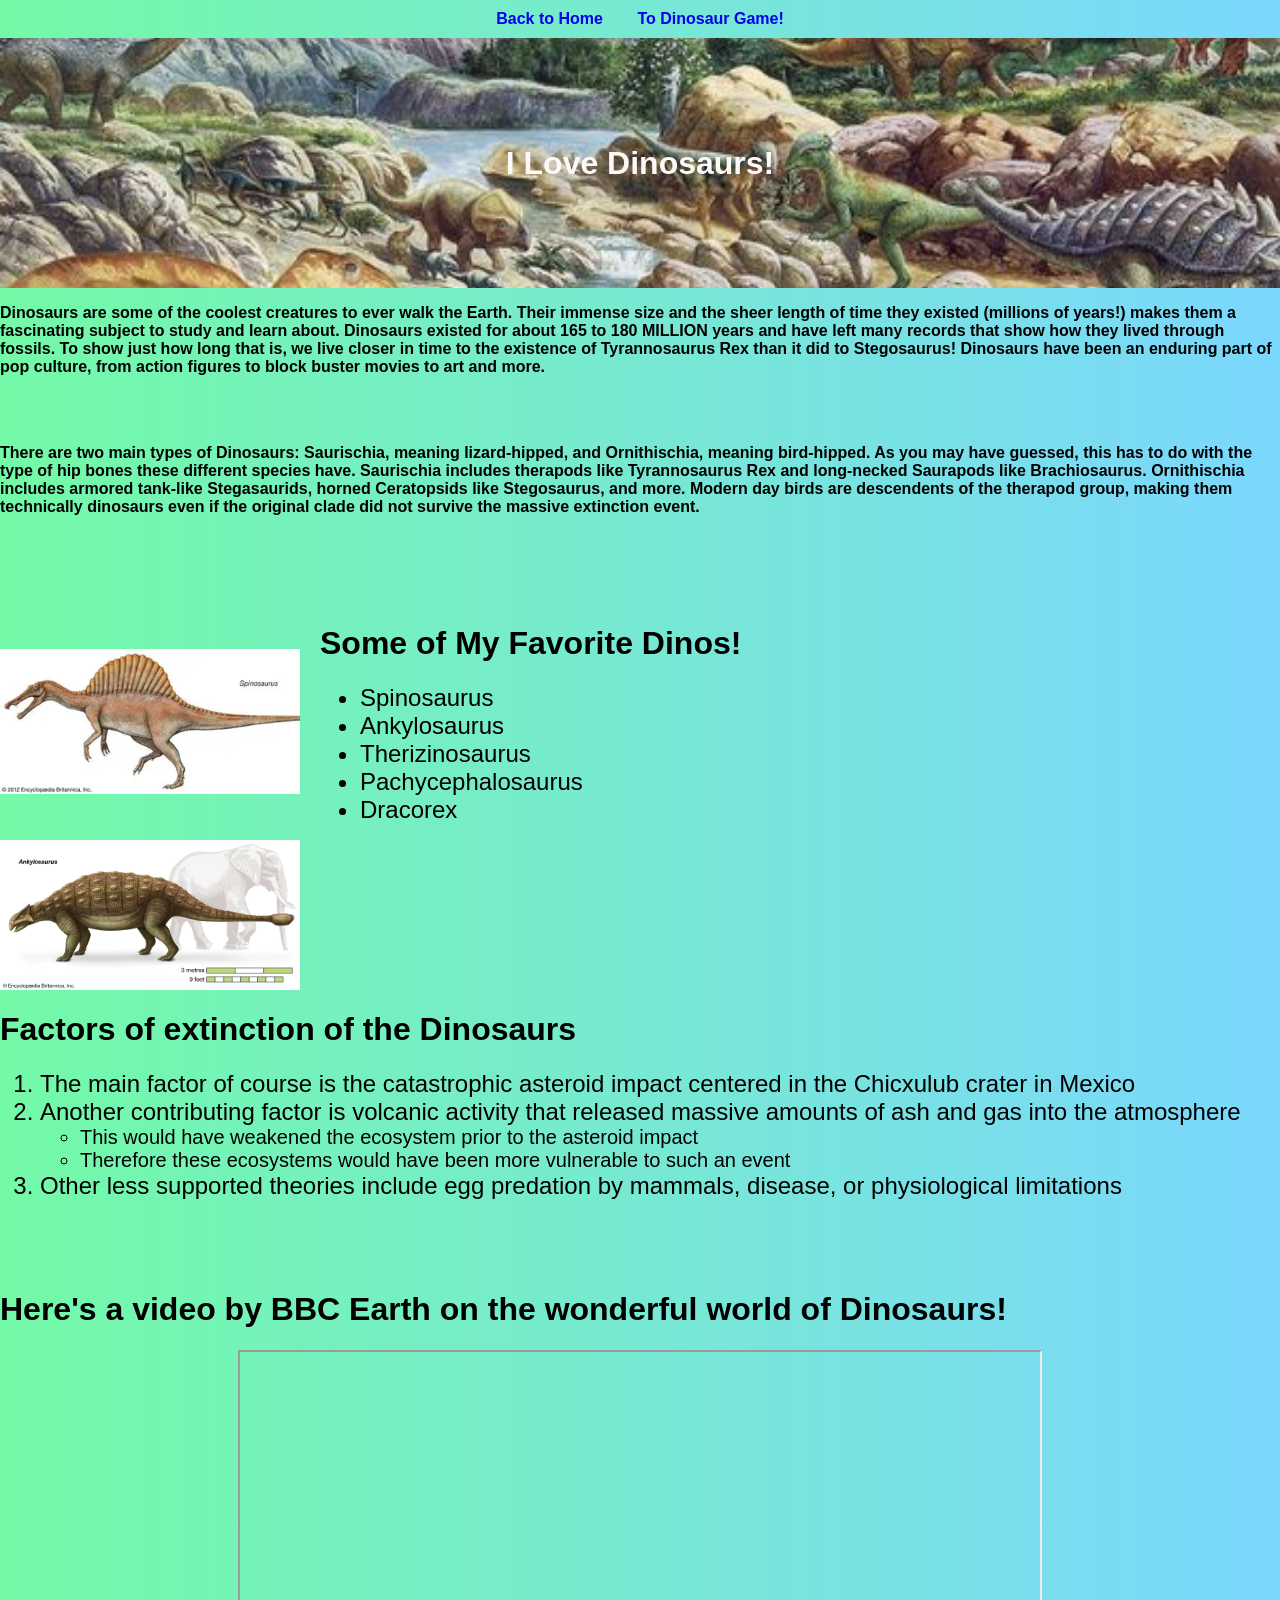
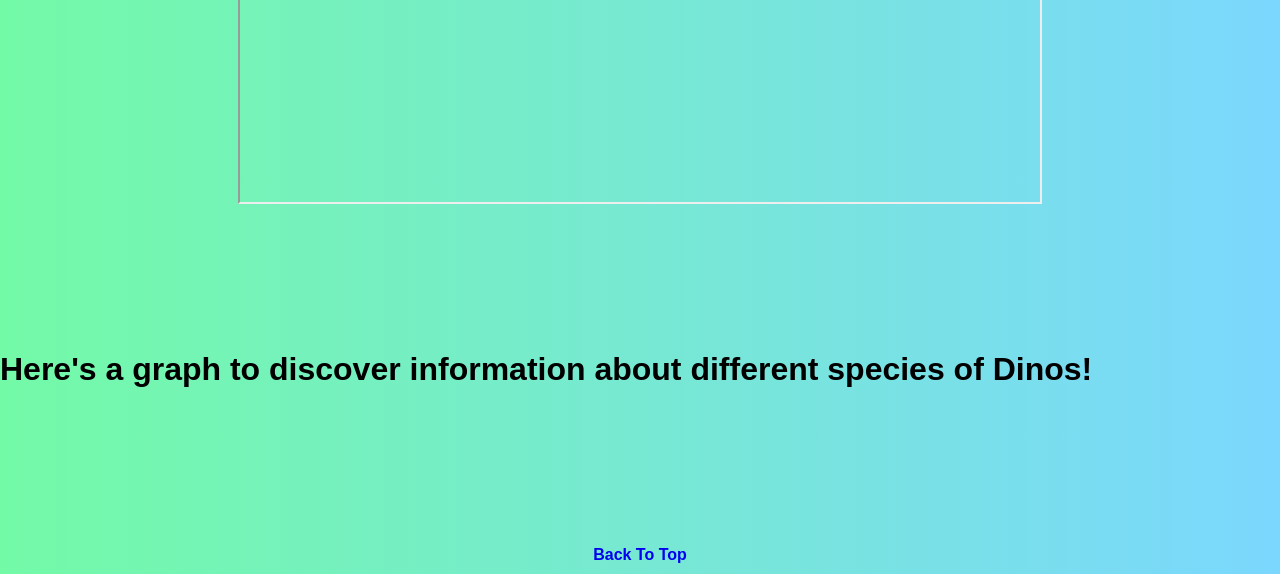
<file: fromScratch.html>
<!DOCTYPE html>
<html lang="en">
<head>
    <link rel="stylesheet" type="text/css" href="css/myStyles.css">
    <meta charset="UTF-8">
    <meta name="viewport" content="width=device-width, initial-scale=1.0">
    <title>DINOSAURS</title>
    <style>
    body {
      background: linear-gradient(to right, #73faa7, #7bd7fe); 
    }
  </style>
</head>

<body>
    <div id="top"></div>
<nav> 
    <a href="index.html">Back to Home</a> 
    <a href="webApp.html">To Dinosaur Game!</a>
</nav>
   

    <header style="background-image: url('assets/img/jurassicPeriodimage.jpg'); background-repeat: no-repeat; background-position: center; background-size: cover; height: 250px;">
        <h1 style="text-align: center;" style="font-size: 50px" class="whiteFont" class="fontBig;" >I Love Dinosaurs!</h1>
    </header>

    <p class="boldText" class="fontSize;">
        Dinosaurs are some of the coolest creatures to ever walk the Earth. Their immense size and the sheer length of time they existed (millions of years!) makes them a fascinating subject to study and learn about. Dinosaurs existed for about 165 to 180 MILLION years and have left many records that show how they lived through fossils. To show just how long that is, we live closer in time to the existence of Tyrannosaurus Rex than it did to Stegosaurus! Dinosaurs have been an enduring part of pop culture, from action figures to block buster movies to art and more. 
    </p>
    <br><br>
    <p class="boldText" class="fontSize">
        There are two main types of Dinosaurs: Saurischia, meaning lizard-hipped, and Ornithischia, meaning bird-hipped. As you may have guessed, this has to do with the type of hip bones these different species have. Saurischia includes therapods like Tyrannosaurus Rex and long-necked Saurapods like Brachiosaurus. Ornithischia includes armored tank-like Stegasaurids, horned Ceratopsids like Stegosaurus, and more. Modern day birds are descendents of the therapod group, making them technically dinosaurs even if the original clade did not survive the massive extinction event.
    </p>
    <br><br><br><br>

<div class="container">
  <img src="assets/img/spinosaurusImage.webp" alt="Spinosaurus Image">
  <div class="text" class="fontFamily">
      <h1>Some of My Favorite Dinos!</h1>
    <ul>
        <li style="font-size: 24px;">Spinosaurus</li>
        <li style="font-size: 24px;">Ankylosaurus</li>
        <li style="font-size: 24px;">Therizinosaurus</li>
        <li style="font-size: 24px;">Pachycephalosaurus</li>
        <li style="font-size: 24px;">Dracorex</li>
    </ul>
  </div>
</div>
<div class="container">
<img src="assets/img/AnkylosaurusImage.webp" alt="Ankylosaurus Image">
</div>

<div class="text">
<h1>Factors of extinction of the Dinosaurs</h1>

    <ol>
    <li style="font-size: 24px;">The main factor of course is the catastrophic asteroid impact centered in the Chicxulub crater in Mexico</li>
    <li style="font-size: 24px;">Another contributing factor is volcanic activity that released massive amounts of ash and gas into the atmosphere</li>
     <ul>
       <li style="font-size: 20px;">This would have weakened the ecosystem prior to the asteroid impact</li>
        <li style="font-size: 20px;">Therefore these ecosystems would have been more vulnerable to such an event</li>
      </ul>
     </li style="font-size: 24px;">
     <li style="font-size: 24px;">Other less supported theories include egg predation by mammals, disease, or physiological limitations</li>
    </ol>
</div>

    <br><br><br>

 <h1>Here's a video by BBC Earth on the wonderful world of Dinosaurs!</h1>

    <div class="video-container">
        <iframe src="https://www.youtube.com/embed/RBgFsVN3uR8"></iframe>
    </div>
    <br> <br> <br> <br> <br> <br> <br>
<h1>Here's a graph to discover information about different species of Dinos!</h1>
      <div class='tableauPlaceholder' id='viz1776712555878' style='position: relative'><noscript><a href='#'><img alt='Dino Data ' src='https:&#47;&#47;public.tableau.com&#47;static&#47;images&#47;Di&#47;DinoData&#47;DinoData&#47;1_rss.png' style='border: none' /></a></noscript><object class='tableauViz'  style='display:none;'><param name='host_url' value='https%3A%2F%2Fpublic.tableau.com%2F' /> <param name='embed_code_version' value='3' /> <param name='site_root' value='' /><param name='name' value='DinoData&#47;DinoData' /><param name='tabs' value='no' /><param name='toolbar' value='yes' /><param name='static_image' value='https:&#47;&#47;public.tableau.com&#47;static&#47;images&#47;Di&#47;DinoData&#47;DinoData&#47;1.png' /> <param name='animate_transition' value='yes' /><param name='display_static_image' value='yes' /><param name='display_spinner' value='yes' /><param name='display_overlay' value='yes' /><param name='display_count' value='yes' /><param name='language' value='en-US' /></object></div>                <script type='text/javascript'>                    var divElement = document.getElementById('viz1776712555878');                    var vizElement = divElement.getElementsByTagName('object')[0];                    vizElement.style.width='1100px';vizElement.style.height='1052px';                    var scriptElement = document.createElement('script');                    scriptElement.src = 'https://public.tableau.com/javascripts/api/viz_v1.js';                    vizElement.parentNode.insertBefore(scriptElement, vizElement);                </script> </iframe>
    <br> <br> <br> <br> <br> <br> <br>
<nav>
     <a href="#top">Back To Top</a>
</nav>
    

</body>
</html>
</file>
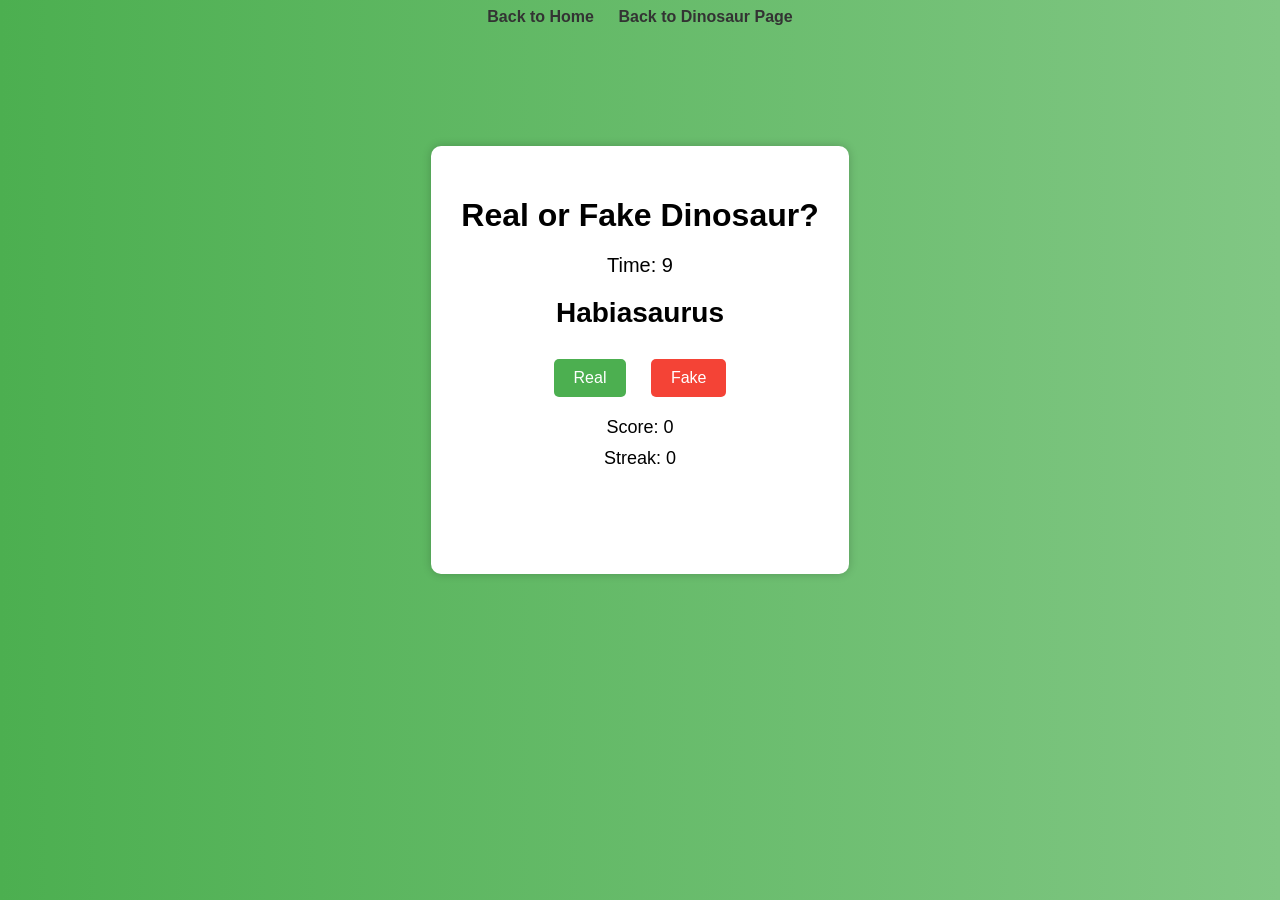
<file: webApp.html>
<!DOCTYPE html>
<html lang="en">
<head>
<meta charset="UTF-8">
<meta name="viewport" content="width=device-width, initial-scale=1.0">
<title>Dino Game</title>

<style>
    body {
        font-family: Arial, sans-serif;
        text-align: center;
        background: linear-gradient(to right, #4CAF50, #81C784)
    }

    .container {
        margin-top: 100px;
        background: white;
        padding: 30px;
        border-radius: 10px;
        display: inline-block;
        box-shadow: 0 0 10px rgba(0,0,0,0.2);
    }

    h1 {
        margin-bottom: 20px;
    }

    #word {
        font-size: 28px;
        margin: 20px 0;
        font-weight: bold;
    }

    button {
        padding: 10px 20px;
        margin: 10px;
        font-size: 16px;
        cursor: pointer;
        border: none;
        border-radius: 5px;
    }

    .real {
        background-color: #4CAF50;
        color: white;
    }

    .fake {
        background-color: #f44336;
        color: white;
    }

    #score, #streak {
        margin-top: 10px;
        font-size: 18px;
    }

    nav {
        margin-bottom: 20px;
    }

    nav a {
        text-decoration: none;
        margin: 0 10px;
        font-weight: bold;
        color: #333;
    }

    nav a:hover {
        color: #4CAF50;
    }

    #timer {
        font-size: 20px;
        margin-bottom: 10px;
        transition: color 0.3s;
    }

    .danger {
        color: red;
    }

 #feedback {
    margin-top: 15px;
    font-size: 18px;
    height: 60px; /* increased from 24px */
    font-weight: bold;
}
</style>
</head>

<body>
    <nav>
        <a href="index.html">Back to Home</a>
        <a href="fromScratch.html">Back to Dinosaur Page</a>
    </nav>

    <div class="container">
        <h1>Real or Fake Dinosaur?</h1>
        <div id="timer">Time: 10</div>
        <div id="word">Loading...</div>

        <button class="real" onclick="checkAnswer(true)">Real</button>
        <button class="fake" onclick="checkAnswer(false)">Fake</button>

        <div id="score">Score: 0</div>
        <div id="streak">Streak: 0</div>
        <div id="feedback"></div>
    </div>

<script>
let timeLeft = 10;
let timer;

const realDinos = [
    "Tyrannosaurus", "Triceratops", "Velociraptor",
    "Stegosaurus", "Brachiosaurus", "Spinosaurus",
    "Ankylosaurus", "Allosaurus", "Iguanodon",
    "Parasaurolophus"
];

const fakeDinos = [
    "Tounasaurus", "Hotaraptor", "Gurtodon",
    "Jixelodon", "Pauranalosaurus", "Gereceratops",
    "Dracoterix", "Gribblenator", "Habiasaurus",
    "Hexatops"
];

const dinoFacts = {
    "Tyrannosaurus": "T. Rex had the strongest bite force of any land animal ever — strong enough to crush bone!",
    "Triceratops": "Triceratops had up to 800 teeth, constantly replacing old ones throughout its life.",
    "Velociraptor": "Real Velociraptors were only about the size of a turkey — much smaller than in Jurassic Park!",
    "Stegosaurus": "Stegosaurus had a brain the size of a walnut, tiny for its massive body.",
    "Brachiosaurus": "Brachiosaurus could reach food 9 meters off the ground — like a living crane.",
    "Spinosaurus": "Spinosaurus is the largest carnivorous dinosaur ever found, even bigger than T. Rex.",
    "Ankylosaurus": "Ankylosaurus had a tail club so powerful it could shatter bone.",
    "Allosaurus": "Allosaurus was the top predator of the Jurassic period, 150 million years ago.",
    "Iguanodon": "Iguanodon was one of the first dinosaurs ever to be officially named, back in 1825.",
    "Parasaurolophus": "Parasaurolophus used its hollow head crest like a musical instrument to make calls."
};

let currentIsReal;
let score = 0;
let streak = 0;

function getRandomItem(arr) {
    return arr[Math.floor(Math.random() * arr.length)];
}

function startTimer() {
    clearInterval(timer);

    timeLeft = 10;
    const timerEl = document.getElementById("timer");

    timerEl.textContent = "Time: " + timeLeft;
    timerEl.classList.remove("danger");

    timer = setInterval(() => {
        timeLeft--;
        timerEl.textContent = "Time: " + timeLeft;

        if (timeLeft <= 3) {
            timerEl.classList.add("danger");
        }

        if (timeLeft <= 0) {
            clearInterval(timer);
            showFeedback("⏰ Time's up!", false);
            setTimeout(newRound, 2500);
        }
    }, 1000);
}

function newRound() {
    clearInterval(timer);
    startTimer();

    const useReal = Math.random() < 0.5;
    currentIsReal = useReal;

    document.getElementById("word").textContent =
        useReal ? getRandomItem(realDinos) : getRandomItem(fakeDinos);
}

function showFeedback(message, isCorrect) {
    const el = document.getElementById("feedback");
    const currentWord = document.getElementById("word").textContent;

    let display = message;

    if (currentIsReal && dinoFacts[currentWord]) {
        display += "<br><small>🦕 Did you know? " + dinoFacts[currentWord] + "</small>";
    }

    el.innerHTML = display;
    el.style.color = isCorrect ? "green" : "red";

    setTimeout(() => {
        el.innerHTML = "";
    }, 2500);
}

function checkAnswer(userChoice) {
    clearInterval(timer);

    if (userChoice === currentIsReal) {
        score++;
        streak++;
        showFeedback("✅ Correct!", true);
    } else {
        streak = 0;
        showFeedback("❌ Wrong!", false);
    }

    document.getElementById("score").textContent = "Score: " + score;
    document.getElementById("streak").textContent = "Streak: " + streak;

    if (score >= 10) {
        showFeedback("🦖 Dino Expert!", true);
        score = 0;
        streak = 0;
        document.getElementById("score").textContent = "Score: 0";
        document.getElementById("streak").textContent = "Streak: 0";
    }

    setTimeout(newRound, 2500);
}

newRound();
</script>

</body>
</html>
</file>
<file: css/myStyles.css>
body {
   background: linear-gradient(to right, #73faa7, #7bd7fe);
    margin: 0;
    font-family: Arial, sans-serif;
        }

header {
   background-image: url('assets/img/jurassicPeriodimage.jpg');
   background-size: cover;
    background-position: center;
   height: 250px;
   display: flex;
   align-items: center;
   justify-content: center;
        }

        nav {
            padding: 10px;
            text-align: center;
        }

        nav a {
            margin: 0 15px;
            text-decoration: none;
            font-weight: bold;
        }

        main {
            padding: 20px;
        }

        .section {
            margin: 60px 0;
        }

        .container {
            display: flex;
            align-items: center;
            gap: 20px;
        }

        .container img {
            max-width: 300px;
            height: auto;
        }

        .video-container iframe {
            width: 100%;
            max-width: 800px;
            height: 450px;
            display: block;
            margin: 0 auto;
        }

        .center {
            text-align: center;
        }

        .whiteFont {
          color:rgb(254, 248, 248)
        }

        .boldText {
          font-weight: bold;
          font-size: 50;
        }

        .fontSize {
          font-size: 24px;
        }

        .fontBig {
          font-size: 50px;
 }
</file>
